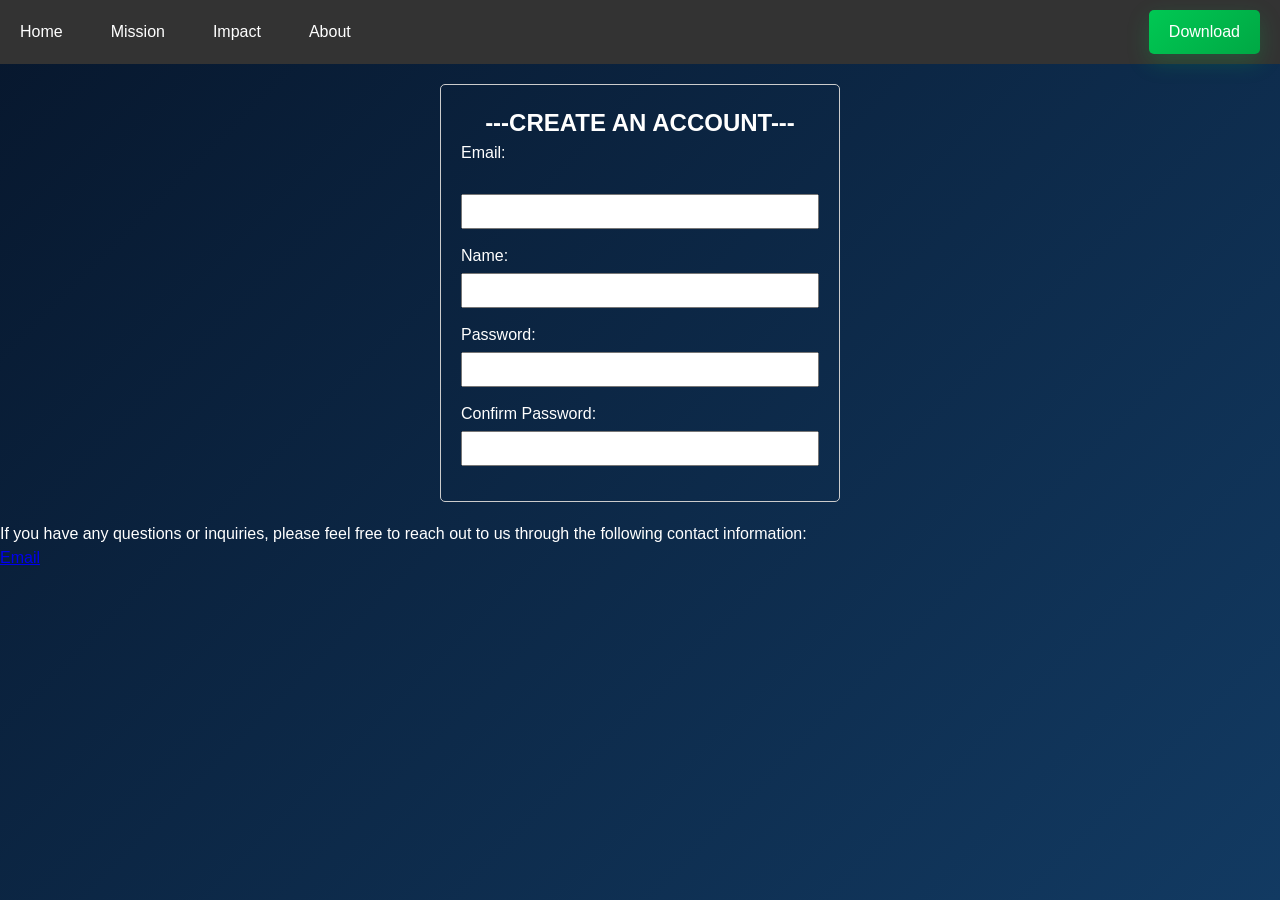
<file: contact.html>
<!DOCTYPE html>
<html lang="en">

<head>
    <meta charset="UTF-8">
    <meta name="viewport" content="width=device-width, initial-scale=1.0">
    <title>Contact Us</title>
    <link rel="stylesheet" href="styling.css">
    <style>
        body {
            font-family: Arial, sans-serif;
            margin: 0;
            padding: 0;
        }

        header {
            background-color: #333;
            color: #fff;
            padding: 10px 20px;
        }

        .navbar {
            display: flex;
            justify-content: space-between;
            align-items: center;
        }

        .nav-links {
            list-style-type: none;
            margin: 0;
            padding: 0;
            display: flex;
        }

        .nav-links li {
            margin-right: 20px;
        }

        .nav-links a {
            color: #fff;
            text-decoration: none;
        }

        .btn {
            background-color: #4CAF50;
            color: white;
            padding: 10px 20px;
            text-decoration: none;
            border-radius: 5px;
        }

        form {
            max-width: 400px;
            margin: 20px auto;
            padding: 20px;
            border: 1px solid #ccc;
            border-radius: 5px;
        }

        form h2 {
            text-align: center;
        }

        form div {
            margin-bottom: 15px;
        }

        form label {
            display: block;
            margin-bottom: 5px;
        }

        form input[type="email"],
        form input[type="text"],
        form input[type="password"] {
            width: 100%;
            padding: 8px;
            box-sizing: border-box;
        }
    </style>
</head>

<body>
    <header>
        <nav class="navbar">



            <ul class="nav-links">
                <li><a href="index.html">Home</a></li>
                <li><a href="mission.html">Mission</a></li>
                <li><a href="impact.html">Impact</a></li>
                <li><a href="about.html">About</a></li>
            </ul>

            <a href="#" class="btn">Download</a>

        </nav>

    </header>
    <form>
        <h2>---CREATE AN ACCOUNT---</h2>
        <div>
            <label for="email">Email:</label><br>
            <input type="email" id="email" name="email" required>

        </div>
        <div>
            <label for="name">Name:</label>
            <input type="text" id="name" name="name" required>
        </div>
        <div>
            <label for="password">Password:</label>
            <input type="password" id="password" name="password" required>
        </div>
        <div>
            <label for="confirm-password">Confirm Password:</label>
            <input type="password" id="confirm-password" name="confirm-password" required>
        </div>

    </form>
    <main>
        <p>If you have any questions or inquiries, please feel free to reach out to us through the following contact
            information:</p>
        <a href="mailto:lumina@gmail.com">Email <Menu></Menu></a>






</html>
</file>
<file: styling.css>
:root {
    --bg-dark: #07172d;
    --bg-mid: #123a62;
    --accent: #00c853;
    --accent-2: #4fc3f7;
    --text-main: #ffffff;
    --text-soft: #dce8f6;
    --border-soft: rgba(255, 255, 255, 0.16);
}

* {
    margin: 0;
    padding: 0;
    box-sizing: border-box;
    font-family: Arial, sans-serif;
}

body {
    background: linear-gradient(135deg, var(--bg-dark) 0%, var(--bg-mid) 100%);
    color: var(--text-main);
    min-height: 100vh;
    line-height: 1.5;
}

.impact-page {
    font-family: Arial, sans-serif;
    margin: 0;
    background-color: #f4f7fb;
    background-image: url('logo.jpg');
    background-repeat: no-repeat;
    background-position: center center;
    background-size: 45%;
    background-attachment: fixed;
    opacity: 0.95;
    color: #1f2937;
}

.impact-page header {
    background: #0f172a;
    padding: 15px 30px;
}

.impact-page .navbar {
    display: flex;
    justify-content: space-between;
    align-items: center;
}

.impact-page .nav-links {
    list-style: none;
    display: flex;
    gap: 20px;
    margin: 0;
    padding: 0;
}

.impact-page .nav-links a {
    color: white;
    text-decoration: none;
}

.impact-page .btn {
    background: #2563eb;
    color: white;
    padding: 8px 14px;
    border-radius: 5px;
    text-decoration: none;
}

.impact-page .container {
    max-width: 1200px;
    margin: 0px auto;
    padding: 20px;
}

.impact-page .hero {
    background: linear-gradient(135deg, #2563eb, #3b82f6);
    color: white;
    padding: 40px;
    border-radius: 12px;
    width: 80%;
    max-width: 900px;
    height: 50px;
    min-height: 50vh;
    overflow: auto;
}

.impact-page .hero h1 {
    margin-top: 0;
    font-size: 100px;
    color: darkblue
}

.impact-page .hero p {
    font-size: 18px;
    line-height: 1.6;
}

.impact-page .stats {
    display: grid;
    grid-template-columns: repeat(3, 1fr);
    gap: 15px;
    margin-top: 30px;
}

.impact-page .card {
    background: white;
    padding: 10px;
    border-radius: 10px;
    box-shadow: 0 2px 8px rgba(0, 0, 0, 0.08);
}

.impact-page .card h3 {
    margin: 0 0 8px;
    color: #2563eb;
}

.impact-page .card p {
    margin: 0;
    font-size: 16px;
    color: #374151;
}

.impact-page .section {
    margin-top: 25px;
    background: white;
    padding: 20px;
    border-radius: 10px;
    box-shadow: 0 2px 8px rgba(0, 0, 0, 0.08);
}

.impact-page .section h2 {
    color: #111827;
}

.impact-page .section ul {
    line-height: 1.8;
}

.impact-page .story-section {
    margin-top: 25px;
    background: white;
    padding: 20px;
    border-radius: 10px;
    box-shadow: 0 2px 8px rgba(0, 0, 0, 0.08);
    overflow: hidden;
}

.impact-page .story-section h2 {
    color: #111827;
    margin-top: 0;
}

.impact-page .story-track {
    display: flex;
    width: max-content;
    gap: 20px;
    animation: impactSlideLoop 18s linear infinite;
}

.impact-page .story-card {
    min-width: 260px;
    background: #f8fafc;
    border: 1px solid #e2e8f0;
    border-radius: 12px;
    padding: 15px;
    display: flex;
    align-items: center;
    gap: 12px;
    cursor: pointer;
    transition: transform 0.2s ease, box-shadow 0.2s ease;
}

.impact-page .story-card:hover {
    transform: .4s ease;
    box-shadow: 0 6px 14px rgba(0, 0, 0, 0.12);
    background: #2563eb;
}

.impact-page .story-card img {
    width: 60px;
    height: 60px;
    border-radius: 50%;
    object-fit: cover;
}

.impact-page .story-card strong {
    display: block;
    margin-bottom: 5px;
    color: #0f172a;
}

.impact-page .story-card p {
    margin: 0;
    color: #475569;
    font-size: 14px;
    line-height: 1.5;
}

@keyframes impactSlideLoop {
    0% {
        transform: translateX(0);
    }

    100% {
        transform: translateX(-50%);
    }
}

.impact-page .popup-overlay {
    position: fixed;
    inset: 0;
    background: rgba(0, 0, 0, 0.65);
    display: none;
    align-items: center;
    justify-content: center;
    padding: 20px;
    z-index: 1000;
}

.impact-page .popup-overlay.active {
    display: flex;
}

.impact-page .popup-box {
    background: white;
    width: 100%;
    max-width: 420px;
    border-radius: 14px;
    padding: 20px;
    box-shadow: 0 10px 30px rgba(0, 0, 0, 0.25);
    position: relative;
}

.impact-page .popup-box h3 {
    margin-top: 0;
    color: #0f172a;
}

.impact-page .popup-box p {
    color: #475569;
    line-height: 1.6;
}

.impact-page .close-btn {
    position: absolute;
    top: 10px;
    right: 12px;
    cursor: pointer;
    font-size: 20px;
    color: #64748b;
}

header {
    padding: 20px 8%;
    display: flex;
    align-items: center;
    justify-content: space-between;
    gap: 20px;
}

header img {
    border-radius: 50%;
    object-fit: cover;
    width: 120px;
    height: 120px;
}

.navbar {
    display: flex;
    justify-content: space-between;
    align-items: center;
    width: 100%;
    gap: 20px;
}

.logo {
    font-size: 1.8rem;
    font-weight: 700;
    letter-spacing: 0.04em;
}

.nav-links {
    display: flex;
    list-style: none;
    gap: 28px;
    margin-left: auto;
}

.nav-links a {
    color: var(--text-soft);
    text-decoration: none;
    transition: 0.3s ease;
    position: relative;
}

.nav-links a:hover {
    color: var(--accent-2);
}

.nav-links a::after {
    content: '';
    position: absolute;
    left: 0;
    bottom: -6px;
    width: 0;
    height: 2px;
    background: var(--accent-2);
    transition: width 0.3s ease;
}

.nav-links a:hover::after {
    width: 100%;
}

.btn,
.btn-secondary {
    display: inline-block;
    padding: 12px 24px;
    border-radius: 999px;
    text-decoration: none;
    transition: all 0.3s ease;
}

.btn {
    background: linear-gradient(135deg, var(--accent), #00a844);
    color: white;
    box-shadow: 0 8px 22px rgba(0, 200, 83, 0.22);
}

.btn:hover {
    transform: translateY(-2px);
    box-shadow: 0 12px 26px rgba(0, 200, 83, 0.3);
}

.btn-secondary {
    border: 1px solid var(--border-soft);
    color: white;
    background: rgba(255, 255, 255, 0.06);
}

.btn-secondary:hover {
    background: rgba(255, 255, 255, 0.14);
    transform: translateY(-2px);
}

.hero {
    display: grid;
    grid-template-columns: 1.1fr 0.9fr;
    align-items: center;
    gap: 40px;
    padding: 70px 8% 90px;
    min-height: 85vh;
}

.eyebrow {
    display: inline-block;
    margin-bottom: 12px;
    padding: 8px 14px;
    border-radius: 999px;
    background: rgba(255, 255, 255, 0.12);
    color: #8be6ff;
    font-size: 0.8rem;
    letter-spacing: 0.08em;
    text-transform: uppercase;
}

.hero-text h1 {
    font-size: clamp(2.3rem, 4vw, 3.6rem);
    line-height: 1.1;
    margin-bottom: 16px;
}

.hero-text p {
    font-size: 1.08rem;
    color: var(--text-soft);
    margin-bottom: 28px;
    max-width: 620px;
}

.hero-buttons {
    display: flex;
    gap: 16px;
    flex-wrap: wrap;
    margin-bottom: 28px;
}

.hero-highlights {
    display: flex;
    flex-wrap: wrap;
    gap: 14px;
}

.hero-highlights div {
    background: rgba(255, 255, 255, 0.08);
    border: 1px solid var(--border-soft);
    border-radius: 16px;
    padding: 12px 14px;
    min-width: 140px;
    backdrop-filter: blur(8px);
}

.hero-highlights strong {
    display: block;
    font-size: 1.05rem;
    color: white;
}

.hero-highlights span {
    font-size: 0.85rem;
    color: #b8c7d8;
}

.hero-card {
    display: flex;
    justify-content: center;
}

.chat-shell {
    width: 100%;
    max-width: 480px;
    background: rgba(7, 23, 45, 0.92);
    border: 1px solid var(--border-soft);
    border-radius: 24px;
    overflow: hidden;
    box-shadow: 0 24px 70px rgba(0, 0, 0, 0.28);
}

.chat-header {
    display: flex;
    justify-content: space-between;
    align-items: center;
    padding: 18px 20px;
    background: rgba(255, 255, 255, 0.08);
}

.chat-title-group {
    display: flex;
    align-items: center;
    gap: 12px;
}

.chat-avatar {
    width: 42px;
    height: 42px;
    border-radius: 50%;
    display: grid;
    place-items: center;
    font-weight: 700;
    background: linear-gradient(135deg, var(--accent-2), var(--accent));
}

.chat-header h3 {
    font-size: 0.98rem;
    margin-bottom: 3px;
}

.chat-header p {
    font-size: 0.8rem;
    color: #b8c7d8;
}

.status-dot {
    padding: 7px 10px;
    border-radius: 999px;
    background: rgba(0, 200, 83, 0.16);
    color: #8cf0a3;
    font-size: 0.78rem;
}

.chat-body {
    padding: 20px;
    display: flex;
    flex-direction: column;
    gap: 12px;
}

.bubble {
    max-width: 84%;
    padding: 12px 14px;
    border-radius: 16px;
    line-height: 1.5;
    font-size: 0.93rem;
}

.bubble-bot {
    background: rgba(255, 255, 255, 0.1);
    align-self: flex-start;
}

.bubble-user {
    background: linear-gradient(135deg, var(--accent-2), #1e88e5);
    align-self: flex-end;
}

.chat-input {
    display: flex;
    gap: 10px;
    padding: 16px 20px 20px;
}

.chat-input input {
    flex: 1;
    padding: 12px 14px;
    border: none;
    border-radius: 999px;
    outline: none;
}

.chat-input button {
    border: none;
    background: var(--accent);
    color: white;
    padding: 0 14px;
    border-radius: 999px;
    cursor: pointer;
}

.features-section {
    padding: 30px 8% 70px;
}

.section-intro {
    max-width: 720px;
    margin-bottom: 28px;
}

.section-intro h2 {
    font-size: clamp(1.6rem, 2.5vw, 2.2rem);
    margin-bottom: 8px;
}

.section-intro p {
    color: var(--text-soft);
    font-size: 1rem;
}

.feature-grid {
    display: grid;
    grid-template-columns: repeat(3, minmax(0, 1fr));
    gap: 20px;
}

.feature-card {
    background: rgba(255, 255, 255, 0.08);
    border: 1px solid var(--border-soft);
    border-radius: 20px;
    padding: 24px;
    backdrop-filter: blur(10px);
    transition: transform 0.3s ease, box-shadow 0.3s ease;
}

.feature-card:hover {
    transform: translateY(-4px);
    box-shadow: 0 16px 34px rgba(0, 0, 0, 0.2);
}

.feature-card h3 {
    margin-bottom: 10px;
    font-size: 1.1rem;
}

.feature-card p {
    color: var(--text-soft);
    line-height: 1.6;
}

.mission-hero {
    padding: 70px 8% 50px;
}

.mission-hero-grid {
    display: grid;
    grid-template-columns: 1.1fr 0.9fr;
    gap: 36px;
    align-items: center;
}

.mission-panel {
    display: flex;
    justify-content: center;
}

.mission-card {
    background: rgba(255, 255, 255, 0.08);
    border: 1px solid var(--border-soft);
    border-radius: 24px;
    padding: 32px;
    backdrop-filter: blur(10px);
    max-width: 560px;
}

.mission-card h2 {
    font-size: clamp(1.8rem, 2.3vw, 2.4rem);
    margin-bottom: 16px;
}

.mission-card p {
    color: var(--text-soft);
    line-height: 1.8;
    margin-bottom: 22px;
}

.mission-list {
    list-style: none;
    padding-left: 0;
    display: grid;
    gap: 14px;
    color: var(--text-soft);
}

.mission-list li {
    padding-left: 18px;
    position: relative;
}

.mission-list li::before {
    content: '•';
    position: absolute;
    left: 0;
    top: 2px;
    color: var(--accent-2);
}

.mission-highlights {
    display: grid;
    grid-template-columns: repeat(3, minmax(0, 1fr));
    gap: 16px;
    margin-top: 28px;
}

.mission-highlights div {
    background: rgba(255, 255, 255, 0.08);
    border: 1px solid var(--border-soft);
    border-radius: 18px;
    padding: 18px;
    text-align: center;
}

.mission-highlights strong {
    display: block;
    font-size: 1.5rem;
    color: white;
    margin-bottom: 6px;
}

.mission-highlights span {
    color: #b8c7d8;
    font-size: 0.95rem;
}

.values-grid {
    display: grid;
    grid-template-columns: repeat(3, minmax(0, 1fr));
    gap: 24px;
    padding: 0 8%;
    margin-bottom: 60px;
}

.value-card {
    background: rgba(255, 255, 255, 0.08);
    border: 1px solid var(--border-soft);
    border-radius: 22px;
    padding: 28px;
    backdrop-filter: blur(10px);
}

.value-card h3 {
    margin-bottom: 12px;
}

.mission-timeline {
    padding: 0 8% 70px;
}

.timeline {
    display: grid;
    gap: 18px;
}

.timeline-item {
    display: grid;
    grid-template-columns: 56px 1fr;
    gap: 18px;
    align-items: start;
    background: rgba(255, 255, 255, 0.06);
    border: 1px solid var(--border-soft);
    border-radius: 20px;
    padding: 24px;
}

.timeline-number {
    width: 56px;
    height: 56px;
    border-radius: 50%;
    background: linear-gradient(135deg, var(--accent), var(--accent-2));
    display: grid;
    place-items: center;
    font-weight: 700;
}

.timeline-item h3 {
    margin-bottom: 10px;
}

.work-grid {
    display: grid;
    grid-template-columns: repeat(3, minmax(0, 1fr));
    gap: 24px;
    padding: 0 8% 70px;
}

.mission-quote {
    padding: 50px 8% 80px;
    margin-bottom: 40px;
    background: linear-gradient(135deg, rgba(255, 255, 255, 0.08), rgba(79, 195, 247, 0.12));
    border-radius: 28px;
    display: grid;
    grid-template-columns: 1fr 1fr;
    gap: 24px;
    align-items: center;
}

.mission-quote strong {
    font-size: 1.2rem;
    color: white;
    line-height: 1.5;
}

.mission-quote p {
    color: var(--text-soft);
    line-height: 1.75;
}

.cv-showcase {
    padding: 0 8% 70px;
}

.cv-panel {
    display: grid;
    grid-template-columns: 1.1fr 0.9fr;
    gap: 24px;
    background: rgba(255, 255, 255, 0.08);
    border: 1px solid var(--border-soft);
    border-radius: 24px;
    padding: 28px;
    backdrop-filter: blur(10px);
}

.cv-panel-text h2 {
    font-size: clamp(1.5rem, 2.3vw, 2rem);
    margin-bottom: 10px;
}

.cv-panel-text p,
.cv-panel-text li {
    color: var(--text-soft);
    line-height: 1.7;
}

.cv-panel-text ul {
    margin-top: 12px;
    padding-left: 20px;
}

.cv-panel-card {
    background: linear-gradient(135deg, rgba(79, 195, 247, 0.18), rgba(0, 200, 83, 0.16));
    border: 1px solid rgba(255, 255, 255, 0.14);
    border-radius: 20px;
    padding: 20px;
    display: flex;
    flex-direction: column;
    gap: 14px;
}

.job-form {
    display: flex;
    flex-direction: column;
    gap: 8px;
}

.job-form label {
    font-size: 0.9rem;
    color: var(--text-soft);
}

.job-form input {
    padding: 10px 12px;
    border: 1px solid rgba(255, 255, 255, 0.16);
    border-radius: 10px;
    outline: none;
}

.job-form button {
    margin-top: 6px;
    border: none;
    background: var(--accent);
    color: white;
    padding: 10px 14px;
    border-radius: 999px;
    cursor: pointer;
}

.preview-card {
    background: rgba(255, 255, 255, 0.07);
    border: 1px solid rgba(255, 255, 255, 0.12);
    border-radius: 16px;
    padding: 14px;
}

.preview-card h4 {
    margin-bottom: 8px;
}

.preview-card p {
    font-size: 0.92rem;
    color: var(--text-soft);
    margin-bottom: 8px;
}

.suggestion-stack {
    display: flex;
    flex-wrap: wrap;
    gap: 10px;
}

.suggestion-pill {
    background: rgba(255, 255, 255, 0.14);
    border-radius: 999px;
    padding: 8px 12px;
    font-size: 0.84rem;
    animation: pulse 2.2s ease-in-out infinite;
}

@keyframes pulse {

    0%,
    100% {
        transform: translateY(0);
    }

    50% {
        transform: translateY(-3px);
    }
}

.login-section {
    padding: 0 8% 70px;
}

.login-grid {
    display: grid;
    grid-template-columns: repeat(2, minmax(0, 1fr));
    gap: 20px;
}

.login-card {
    background: rgba(255, 255, 255, 0.08);
    border: 1px solid var(--border-soft);
    border-radius: 20px;
    padding: 24px;
    backdrop-filter: blur(10px);
}

.login-card h3 {
    margin-bottom: 10px;
}

.login-card p {
    color: var(--text-soft);
    margin-bottom: 16px;
    line-height: 1.6;
}

.insight-strip {
    display: flex;
    justify-content: space-around;
    gap: 20px;
    padding: 24px 8% 50px;
    flex-wrap: wrap;
}

.insight-strip div {
    text-align: center;
    min-width: 140px;
}

.insight-strip strong {
    display: block;
    font-size: 1.25rem;
    margin-bottom: 6px;
}

.insight-strip span {
    color: #b8c7d8;
}

footer {
    padding: 20px 8% 35px;
    text-align: center;
    color: #b8c7d8;
}

@media (max-width: 900px) {
    .hero {
        grid-template-columns: 1fr;
        padding-top: 50px;
    }

    .mission-hero-grid,
    .values-grid,
    .work-grid,
    .timeline {
        grid-template-columns: 1fr;
    }

    .timeline-item {
        grid-template-columns: 1fr;
    }

    .mission-quote {
        grid-template-columns: 1fr;
    }

    .feature-grid {
        grid-template-columns: 1fr;
    }

    .cv-panel {
        grid-template-columns: 1fr;
    }

    .login-grid {
        grid-template-columns: 1fr;
    }
}

@media (max-width: 700px) {
    header {
        flex-direction: column;
        align-items: flex-start;
    }

    .navbar {
        flex-direction: column;
        align-items: flex-start;
    }

    .nav-links {
        margin-left: 0;
        flex-wrap: wrap;
        gap: 16px;
    }

    .hero-text h1 {
        font-size: 2.1rem;
    }

    .hero-buttons {
        flex-direction: column;
        align-items: flex-start;
    }

    .hero-highlights {
        flex-direction: column;
    }

    .chat-input {
        flex-direction: column;
    }

    .chat-input button {
        padding: 12px 14px;
    }
}
</file>
